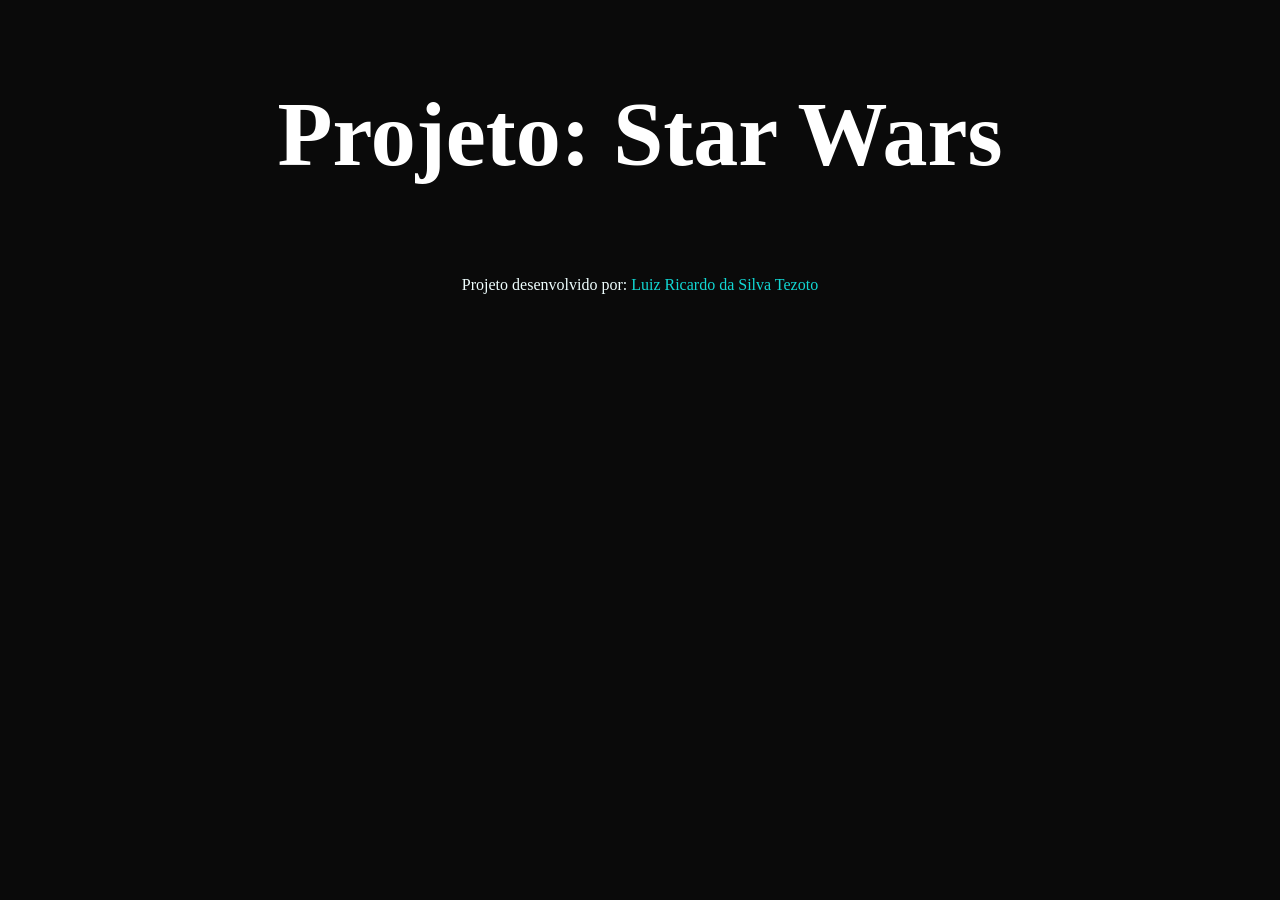
<file: index.html>
<!DOCTYPE html>
<html lang="en">
<head>
    <meta charset="UTF-8">
    <meta http-equiv="X-UA-Compatible" content="IE=edge">
    <meta name="viewport" content="width=device-width, initial-scale=1.0">
    <link rel="stylesheet" href="./css/style.css">
    <link rel="shortcut icon" href="./assets/star-wars-2.svg" type="image/x-icon">
    <title>Star Wars</title>
</head>
<body>
    <main>
        <section class="tema-projeto">
            <div class="container">
                <h1>Projeto: Star Wars</h1>
                <div>
                    <p>Projeto desenvolvido por:
                        <span class="destaque">Luiz Ricardo da Silva Tezoto</span>
                    </p>
                </div>
            </div>
        

        </section>
    </main>
</body>
</html>
</file>
<file: css/style.css>
* {
    overflow-x: hidden;
    box-sizing: border-box;
}

:root{
    --primary: #0a0a0a;
    --destaque-color: #12d7d3
    --bg-main: #000;
    --main-light: #fff;
    --secondary: #12d7d3;
}

.container {
    display: flex;
    width: 100%;
    height: 100%;
    max-width: 114rem;
    margin: 0 auto;
    padding: 0 1.5rem;
    flex-direction: column;
}

body {
    background-color: var(--primary);
}

h1, h2, h3, h4, h5, h6{
    color: var(--main-light);
}

p {
    color: azure;
}

span.destaque {
    color: var(--secondary);
}

h1 {
    font-size: 90px;
}

.tema-projeto .container {
    display: flex;
    align-items: center;
    justify-content: center;
}
</file>
